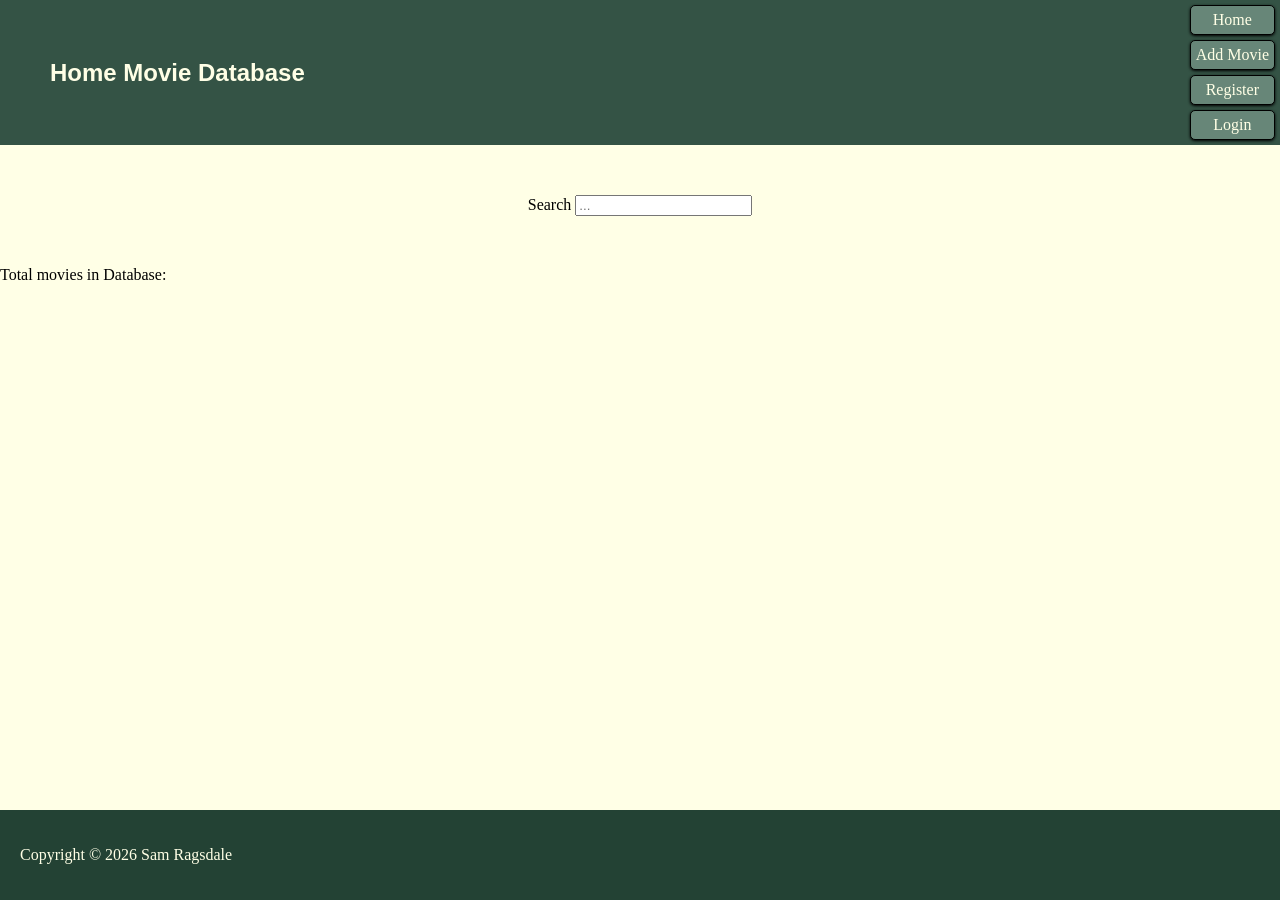
<file: index.html>
<!DOCTYPE html>
<html lang="en">
<head>
    <meta charset="UTF-8">
    <meta name="viewport" content="width=device-width, initial-scale=1.0">
    <link rel="stylesheet" href="styles.css">
    <script src="scripts/config.js"></script>
    <script src="scripts/main.js"></script>
    <title>Home Movies Database</title>
</head>

<body>

<nav class="navigations">
    <h2 class="titleLogo">Home Movie Database</h2>
    <div class="links">
        <a href="index.html">Home</a>
        <a href="add-movies.html">Add Movie</a>
        <a href="register.html">Register</a>
        <a href="login.html">Login</a>
    </div>
    
</nav>
<!-- Search bar will go in the middle of the window -->
    <div class="search-form">
        
        <form>
            <span>Search</span>
            <input type="text" placeholder="..." id="searchText">
           
        </form>
    </div>
    <div id="totalMovies">Total movies in Database:  </div>
    </div>
    <ul id="movieList"></ul>
    
<div class="footer">
    <div class="copyright">
        <p>Copyright &#169 2026 Sam Ragsdale</p>
    </div>
</div>
</body>
</html>
</file>
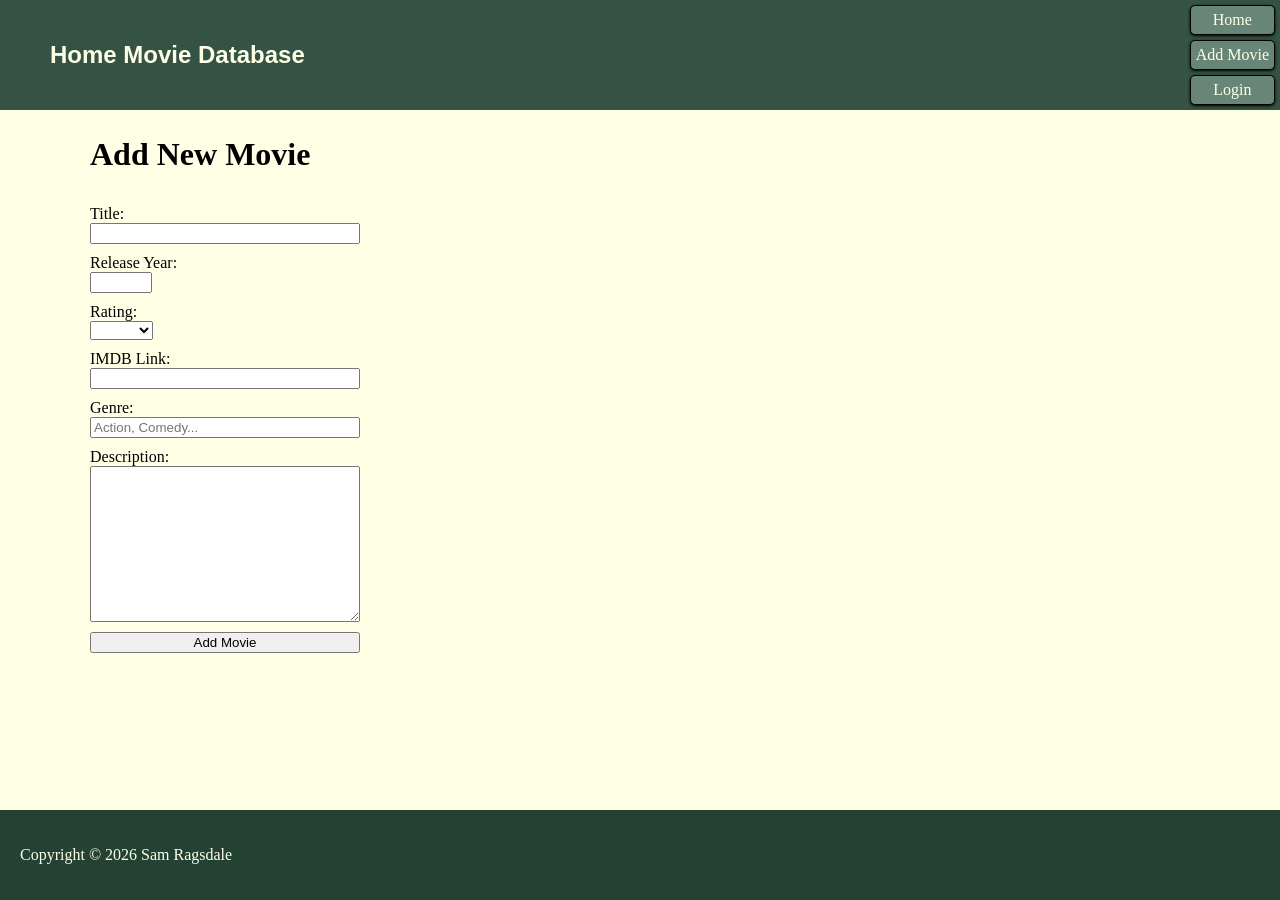
<file: add-movies.html>
<!DOCTYPE html>
<html lang="en">
<head>
    <meta charset="UTF-8">
    <meta name="viewport" content="width=device-width, initial-scale=1.0">
    <link rel="stylesheet" href="styles.css">
    <script src="scripts/addmovie.js"></script>
    <title>Home Movies Database</title>
</head>

<body>

<nav class="navigations">
    <h2 class="titleLogo">Home Movie Database</h2>
    <div class="links">
        <a href="index.html">Home</a>
        <a href="add-movies.html">Add Movie</a>
        <a href="login.html">Login</a>
    </div>
</nav>

<h1>Add New Movie</h1>

<form id="form">
    <div>
        <label for="title">Title: </label>
        <input type="text" id="movieTitle" required>
    </div>
    <div>
        <label for="releaseYear">Release Year: </label>
        <input type="text" id="year" size="4">
    </div>
    <div>
        <label for="rating">Rating: </label>
        <select id="rating">
            <option value="blank"></option>
            <option value="G">G</option>
            <option value="PG">PG</option>
            <option value="PG-13">PG-13</option>
            <option value="R">R</option>
            <option value="NR">NR</option>
        </select>
    </div>
    <div>
        <label for="imdbLink">IMDB Link: </label>
        <input type="url" id="imdbLink">
    </div>
    <div>
        <label for="genre">Genre: </label>
        <input type="text" id="genre" placeholder="Action, Comedy...">
    </div>
    <div>
        <label for="description">Description: </label>
        <textarea type="text" id="description" rows="10" cols="30"></textarea>
    </div>
    
    <div>
        <input type="button" id="addBtn" value="Add Movie">
    </div>
    <div id="error"></div>
</form>

<div class="footer">
    <div class="copyright">
        <p>Copyright &#169 2026 Sam Ragsdale</p>
    </div>
</body>
</file>
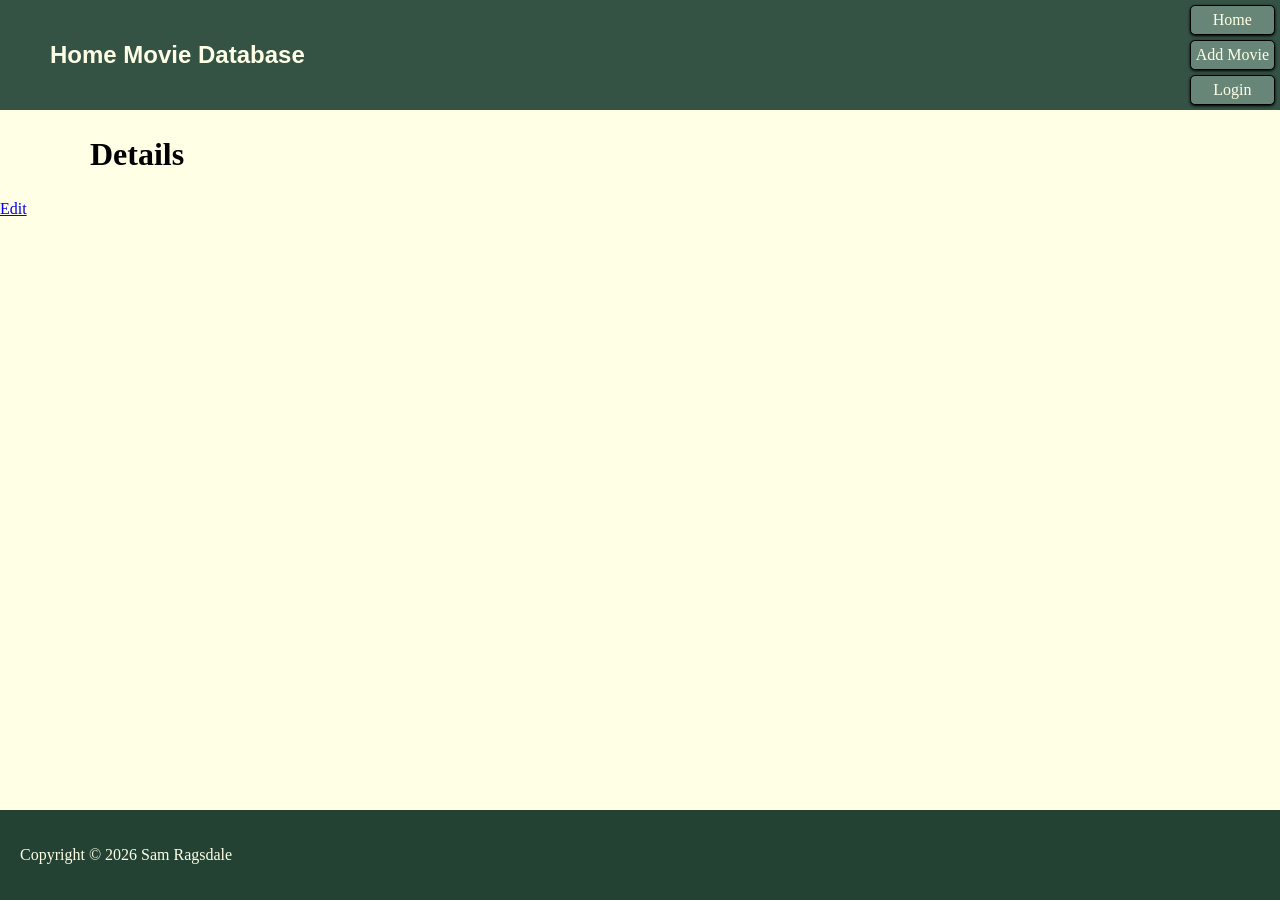
<file: details.html>
<!DOCTYPE html>
<html lang="en">
<head>
    <meta charset="UTF-8">
    <meta name="viewport" content="width=device-width, initial-scale=1.0">
    <link rel="stylesheet" href="styles.css">
    <script src="scripts/config.js"></script>
    <script src="scripts/details.js"></script>
    <title>Home Movies Database</title>
</head>

<body>

<nav class="navigations">
    <h2 class="titleLogo">Home Movie Database</h2>
    <div class="links">
        <a href="index.html">Home</a>
        <a href="add-movies.html">Add Movie</a>
        <a href="login.html">Login</a>
    </div>
    
</nav>
<h1>Details</h1>

<div id="details">

</div>

<a id="editBtn">Edit</a>
    
<div class="footer">
    <div class="copyright">
        <p>Copyright &#169 2026 Sam Ragsdale</p>
    </div>
</div>
</body>
</html>
</file>
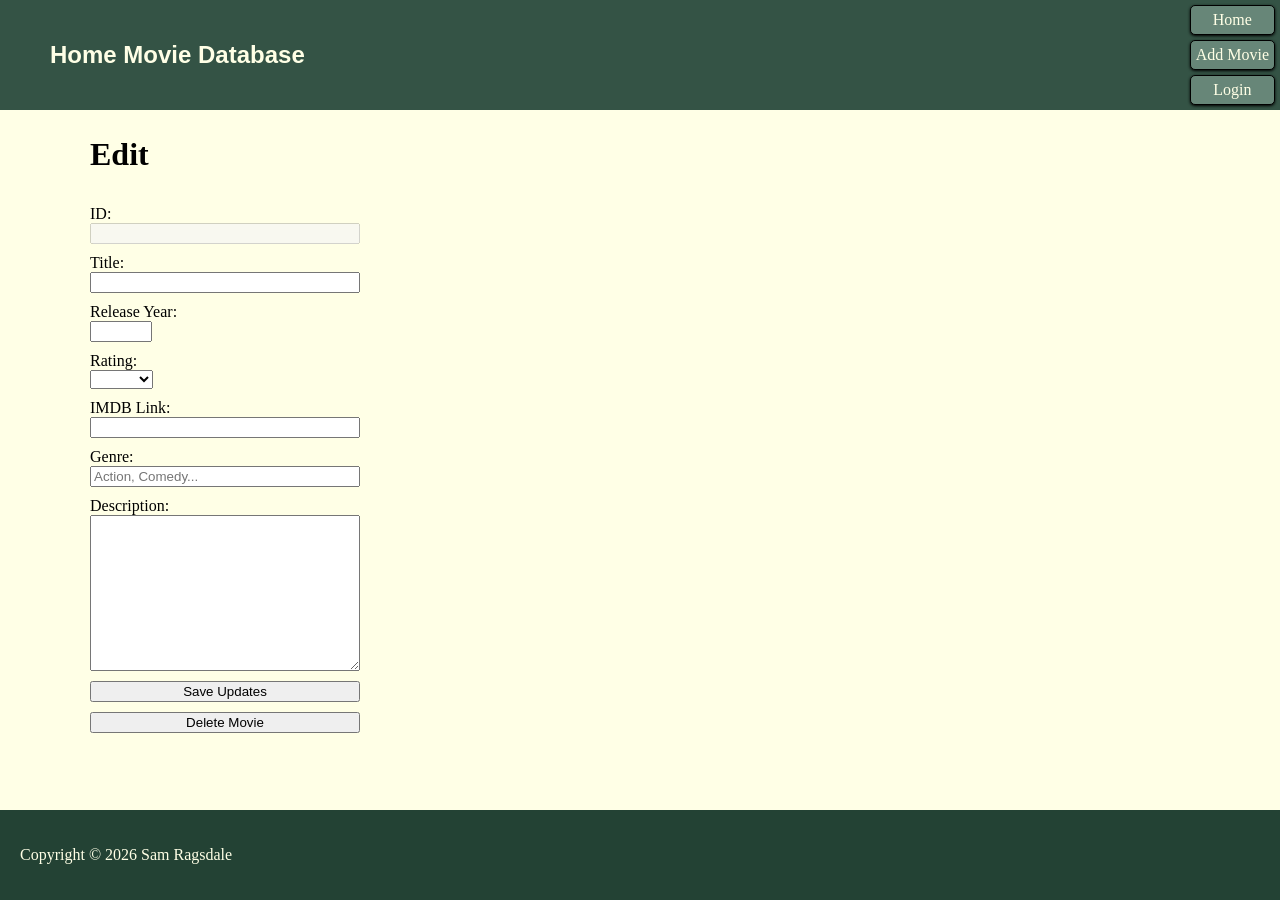
<file: edit.html>
<!DOCTYPE html>
<html lang="en">
<head>
    <meta charset="UTF-8">
    <meta name="viewport" content="width=device-width, initial-scale=1.0">
    <link rel="stylesheet" href="styles.css">
    <script src="scripts/config.js"></script>
    <!-- <script src="scripts/details.js"></script> -->
    <script src="scripts/edit.js"></script>
    <title>Home Movies Database</title>
</head>

<body>

<nav class="navigations">
    <h2 class="titleLogo">Home Movie Database</h2>
    <div class="links">
        <a href="index.html">Home</a>
        <a href="add-movies.html">Add Movie</a>
        <a href="login.html">Login</a>
    </div>
    
</nav>

<h1>Edit</h1>

<form id="form">
    <div>
        <label for="movieID">ID: </label>
        <input type="text" id="movieID" disabled>
    </div>
    <div>
        <label for="title">Title: </label>
        <input type="text" id="movieTitle" required>
    </div>
    <div>
        <label for="releaseYear">Release Year: </label>
        <input type="text" id="year" size="4">
    </div>
    <div>
        <label for="rating">Rating: </label>
        <select id="rating">
            <option value="blank"></option>
            <option value="G">G</option>
            <option value="PG">PG</option>
            <option value="PG-13">PG-13</option>
            <option value="R">R</option>
            <option value="NR">NR</option>
        </select>
    </div>
    <div>
        <label for="imdbLink">IMDB Link: </label>
        <input type="url" id="imdbLink">
    </div>
    <div>
        <label for="genre">Genre: </label>
        <input type="text" id="genre" placeholder="Action, Comedy...">
    </div>
    <div>
        <label for="description">Description: </label>
        <textarea type="text" id="description" rows="10" cols="30"></textarea>
    </div>
    
    <div>
        <input type="button" id="saveBtn" value="Save Updates">
    </div>
    <div>
        <input type="button" id="deleteBtn" value="Delete Movie">
    </div>
    <div id="error"></div>
</form>


    
<div class="footer">
    <div class="copyright">
        <p>Copyright &#169 2026 Sam Ragsdale</p>
    </div>
</div>
</body>
</html>
</file>
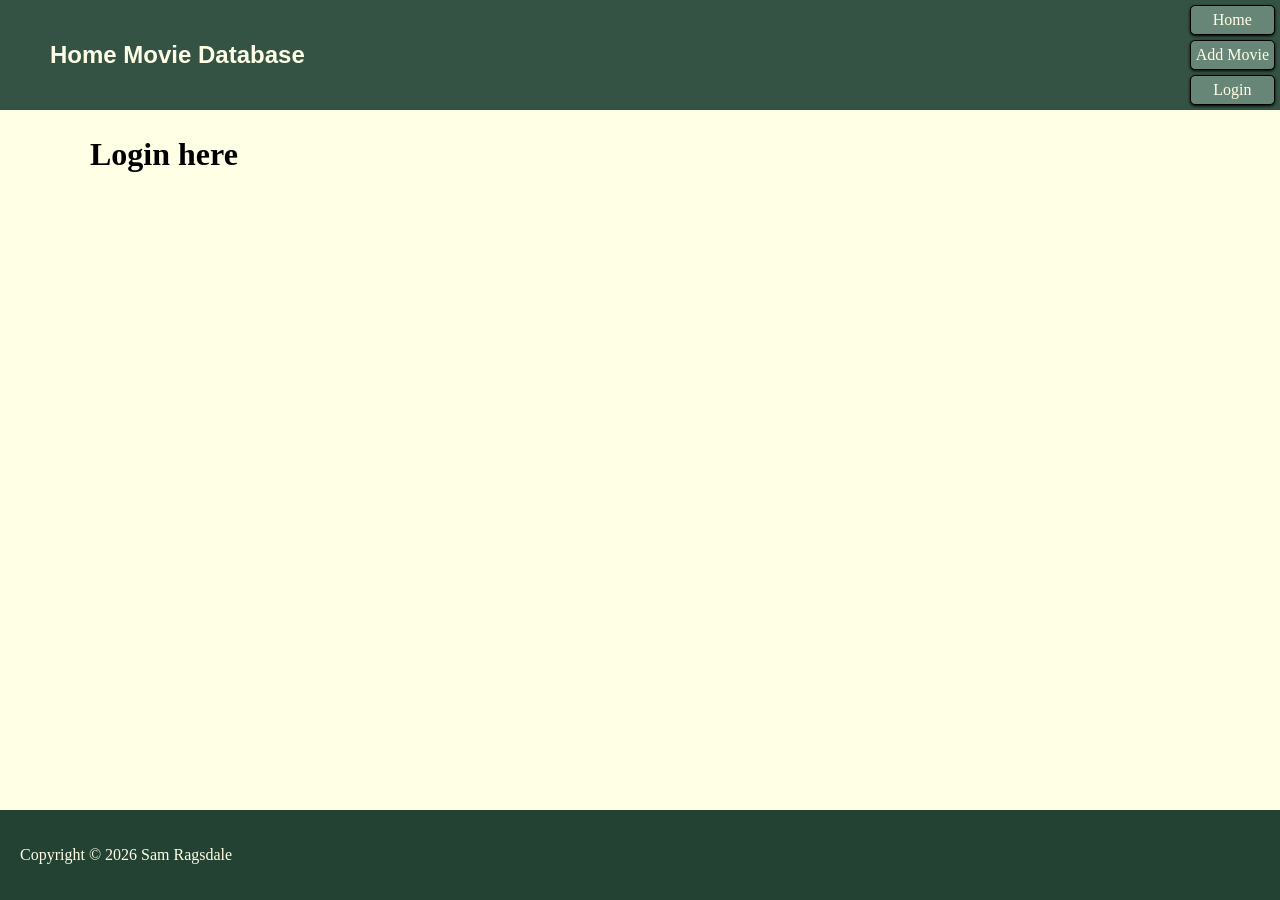
<file: login.html>
<!DOCTYPE html>
<html lang="en">
<head>
    <meta charset="UTF-8">
    <meta name="viewport" content="width=device-width, initial-scale=1.0">
    <link rel="stylesheet" href="styles.css">
    <title>Home Movies Database</title>
</head>

<body>

<nav class="navigations">
    <h2 class="titleLogo">Home Movie Database</h2>
    <div class="links">
        <a href="index.html">Home</a>
        <a href="add-movies.html">Add Movie</a>
        <a href="login.html">Login</a>
    </div>
    
</nav>
</nav>
    <h1>Login here</h1>

    <div class="footer">
    <div class="copyright">
        <p>Copyright &#169 2026 Sam Ragsdale</p>
    </div>


</body>
</html>
</file>
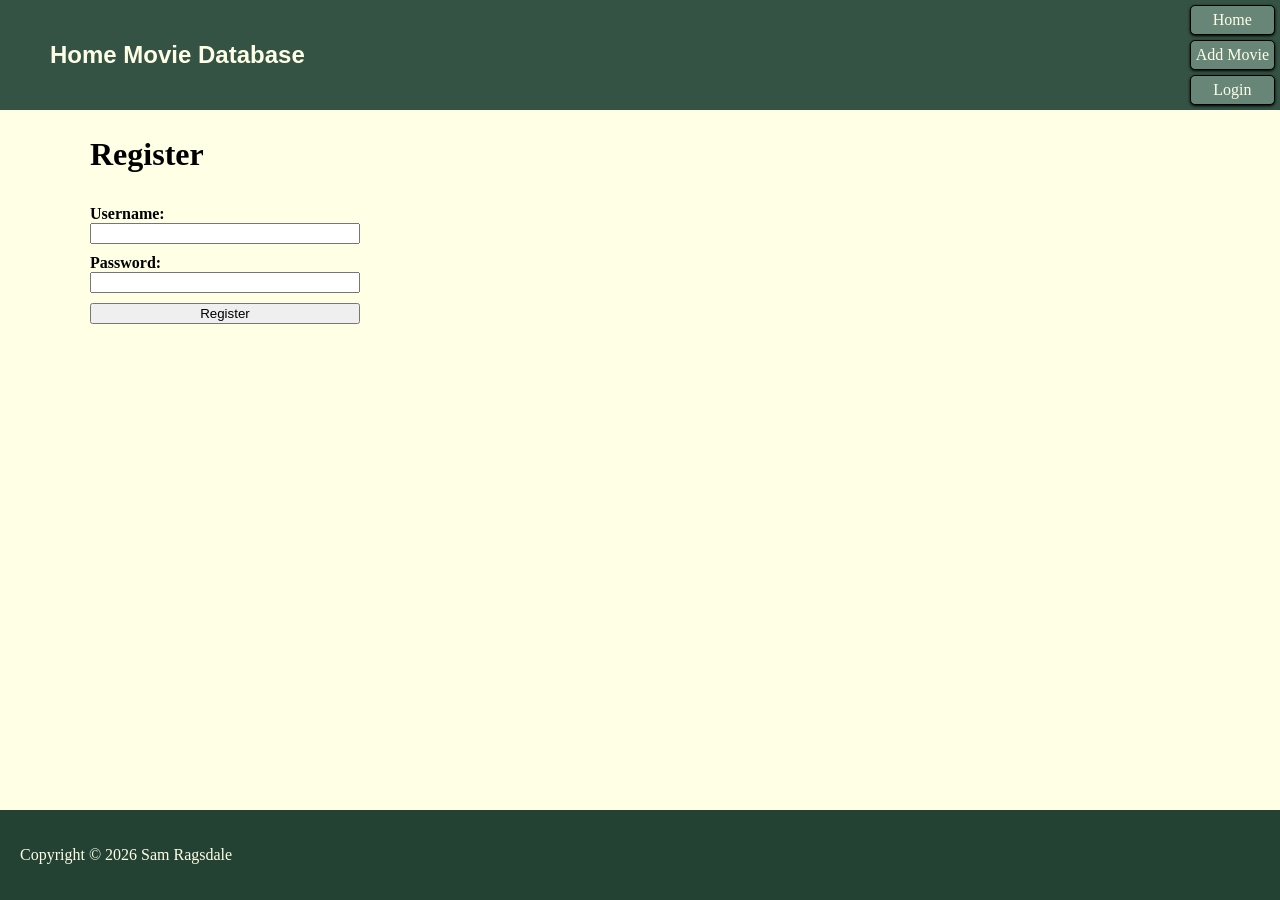
<file: register.html>
<!DOCTYPE html>
<html lang="en">
<head>
    <meta charset="UTF-8">
    <meta name="viewport" content="width=device-width, initial-scale=1.0">
    <scripts href="scripts/register.js"></scripts>
    <link rel="stylesheet" href="styles.css">
    <title>Home Movies Database</title>
</head>

<body>

<nav class="navigations">
    <h2 class="titleLogo">Home Movie Database</h2>
    <div class="links">
        <a href="index.html">Home</a>
        <a href="add-movies.html">Add Movie</a>
        <a href="login.html">Login</a>
    </div>
    
</nav>
    <h1>Register</h1>
<form id="form">
    <div>
        <label for="username"><Strong>Username:</Strong></label>
        <input type="text" id="username" required>
    </div>
    <div>
        <label for="password"><Strong>Password:</Strong></label>
        <input type="password" id="password" required>
    </div>
    <div>
        <button type="submit" id="registerUser">Register</button>
    </div>
    

</form>
    <div class="footer">
    <div class="copyright">
        <p>Copyright &#169 2026 Sam Ragsdale</p>
    </div>


</body>
</html>
</file>
<file: styles.css>
body {
    background-color: #ffffe6;
    margin: 0;
    
    
}

.navigations {
    display: flex;
    justify-content: space-between;
    background-color: #345345;
}

.navigations > .titleLogo {
    display: flex;
    align-items: center;
    margin: 0 50px;
    font-family: Arial, Helvetica, sans-serif;
    background-color: #345345;
    color: #ffffe6;
    
}

.links > a {
    display: flex;
    text-decoration-line: none;
    justify-content: center;
    margin: 5px;
    padding: 5px;
    border: 1px solid black;
    border-radius: 5px;
    background-color: #678678;
    color: #ffffe6;
    box-shadow: 0 1px 3px #000;
}

.links > a:hover {
    cursor: pointer;
    background-color: #9ab9ab;
    transition-duration: 0.8s;
    box-shadow: 0 4px 12px #000;
}

.search-form {
    display: flex;
    justify-content: center;
    margin: auto;
    padding: 50px;
    background-color: #ffffe6;

}

.footer {
    /* display: flex; */
    padding: 20px;
    position: fixed;
    left: 0;
    bottom: 0;
    width: 100%;
    background-color: #234234;

}

.copyright {
    color: #ffffe6;
}

.movie-card {
    display: flex;
    justify-content:flex-start;
    align-items: center;
}

.movie-card > * {
    padding: 0 10px;
    margin: 2px;
    font-size: 22px;
    
}

#form {
    width: 50vh;
}

h1 {
    padding: 5px 10vh;
}
#form > div {
    display: flex;
    flex-direction: column;
    
    padding: 5px 10vh;
}

#year {
    width: 6vh;
}

#rating {
    width: 7vh;
}
</file>
